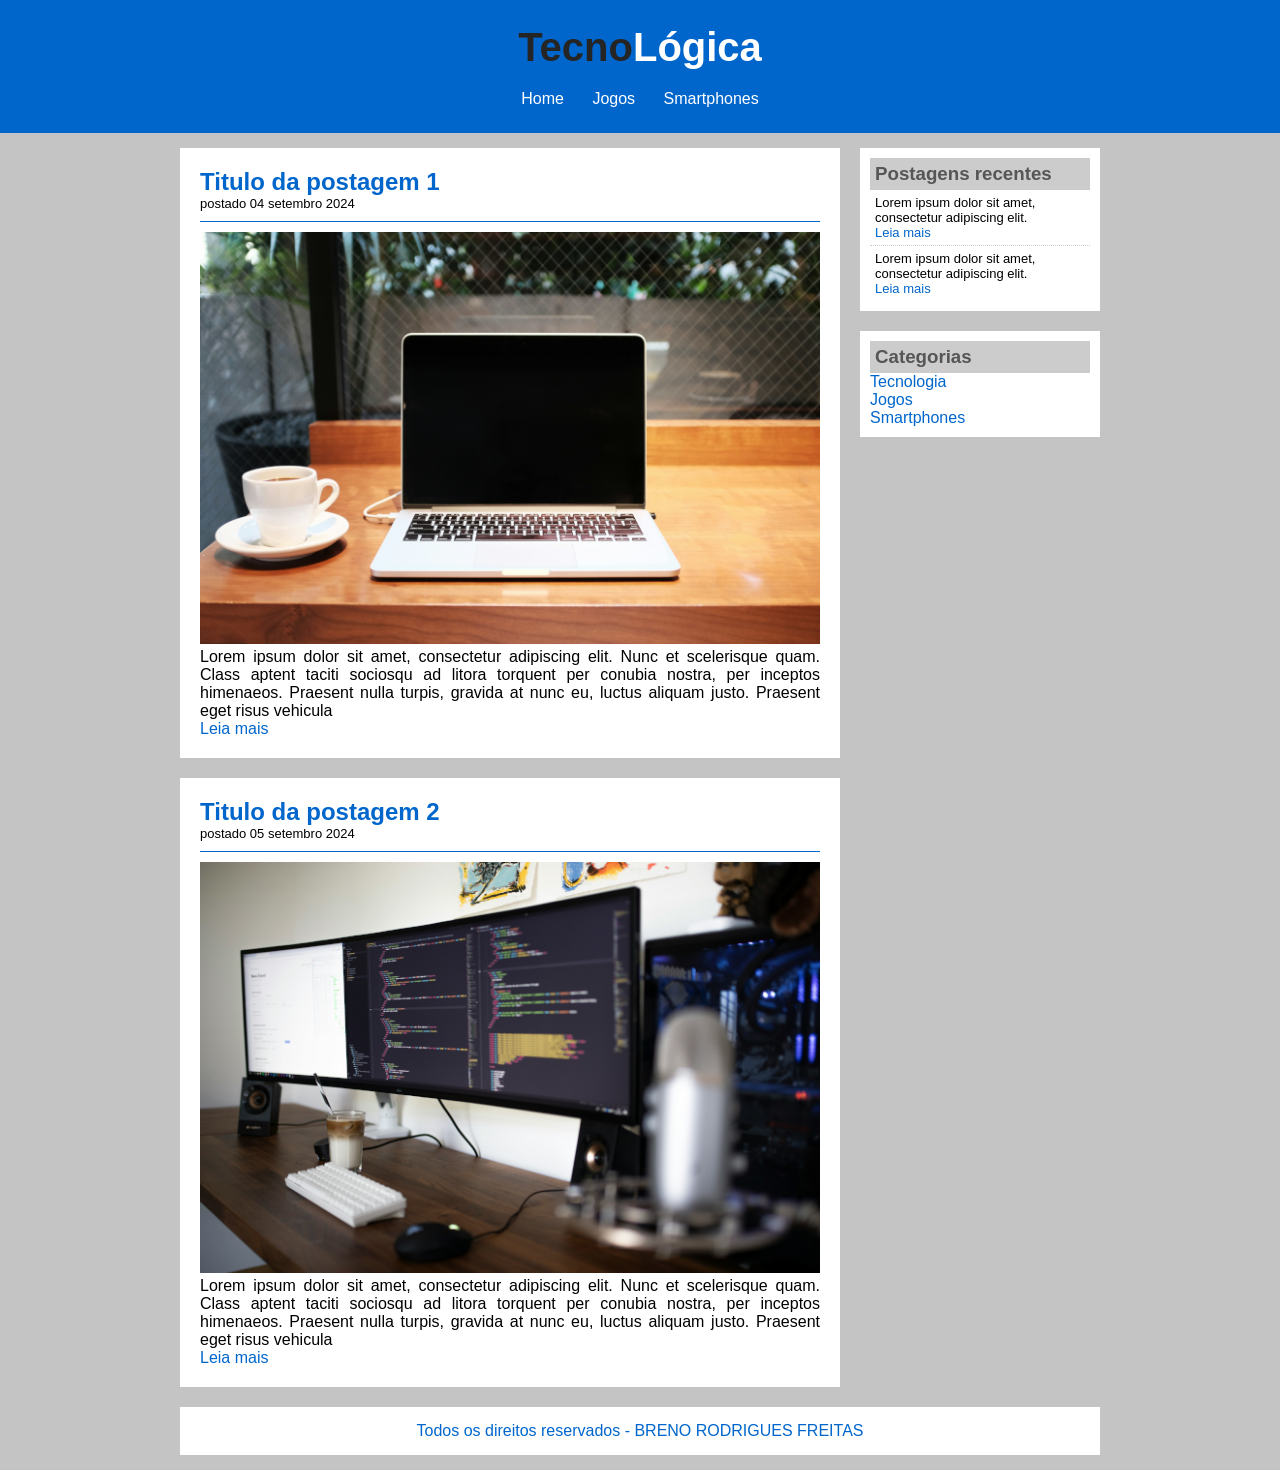
<file: faculdade/trabalho1/projeto_tecnologica/index.html>
<!DOCTYPE html>
<html lang="pt-br">

<head>
    <meta charset="UTF-8">
    <meta name="viewport" content="width=device-width, initial-scale=1.0">
    <title>TecnoLógica - Tudo sobre tecnologia</title>

    <link rel="stylesheet" href="css/style.css">
</head>

<body>

    <div id="header">

        <div id="logo">
            <h1>Tecno<span class="white">Lógica</span></h1>
        </div>
    
        <div id="menu">
            <a href="index.html">Home</a>
            <a href="jogos.html">Jogos</a>
            <a href="smartphones.html">Smartphones</a>
        </div>

    </div>

    <div id="content">

        <div id="posts">

            <!-- abertura postagem -->
            <div class="post">
                <h2>Titulo da postagem 1</h2>
                <span class="data-post">postado 04 setembro 2024</span>
                <img class="img-post" src="imagens/tecnologia01.png">
                <p>
                    Lorem ipsum dolor sit amet, consectetur adipiscing elit. Nunc et scelerisque quam. Class aptent taciti sociosqu ad litora torquent per conubia nostra, per inceptos himenaeos. Praesent nulla turpis, gravida at nunc eu, luctus aliquam justo. Praesent eget risus vehicula
                </p>
                <a href="">Leia mais</a>
            </div>
            <!--fechamento postagem -->
            <!-- abertura postagem -->
            <div class="post">
                <h2>Titulo da postagem 2</h2>
                <span class="data-post">postado 05 setembro 2024</span>
                <img class="img-post" src="imagens/tecnologia02.png">
                <p>
                    Lorem ipsum dolor sit amet, consectetur adipiscing elit. Nunc et scelerisque quam. Class aptent taciti sociosqu ad litora torquent per conubia nostra, per inceptos himenaeos. Praesent nulla turpis, gravida at nunc eu, luctus aliquam justo. Praesent eget risus vehicula
                </p>
                <a href="">Leia mais</a>
            </div>
            <!--fechamento postagem -->

        </div>
    
        <div id="right-side">

            <div class="content-right">
                <h3>Postagens recentes</h3>

                <div class="post-right">
                    <p>Lorem ipsum dolor sit amet, consectetur adipiscing elit.</p>
                    <a href="">Leia mais</a>
                </div>

                <div class="post-right" style="border-bottom: none;">
                    <p>Lorem ipsum dolor sit amet, consectetur adipiscing elit.</p>
                    <a href="">Leia mais</a>
                </div>

            </div>

            <div class="content-right">
                <h3>Categorias</h3>

                <a href="">Tecnologia</a><br>
                <a href="">Jogos</a><br>
                <a href="">Smartphones</a><br>
                
            </div>

        </div>

        <div id="footer">
            Todos os direitos reservados - BRENO RODRIGUES FREITAS
        </div>

    </div>
</body>

</html>
</file>
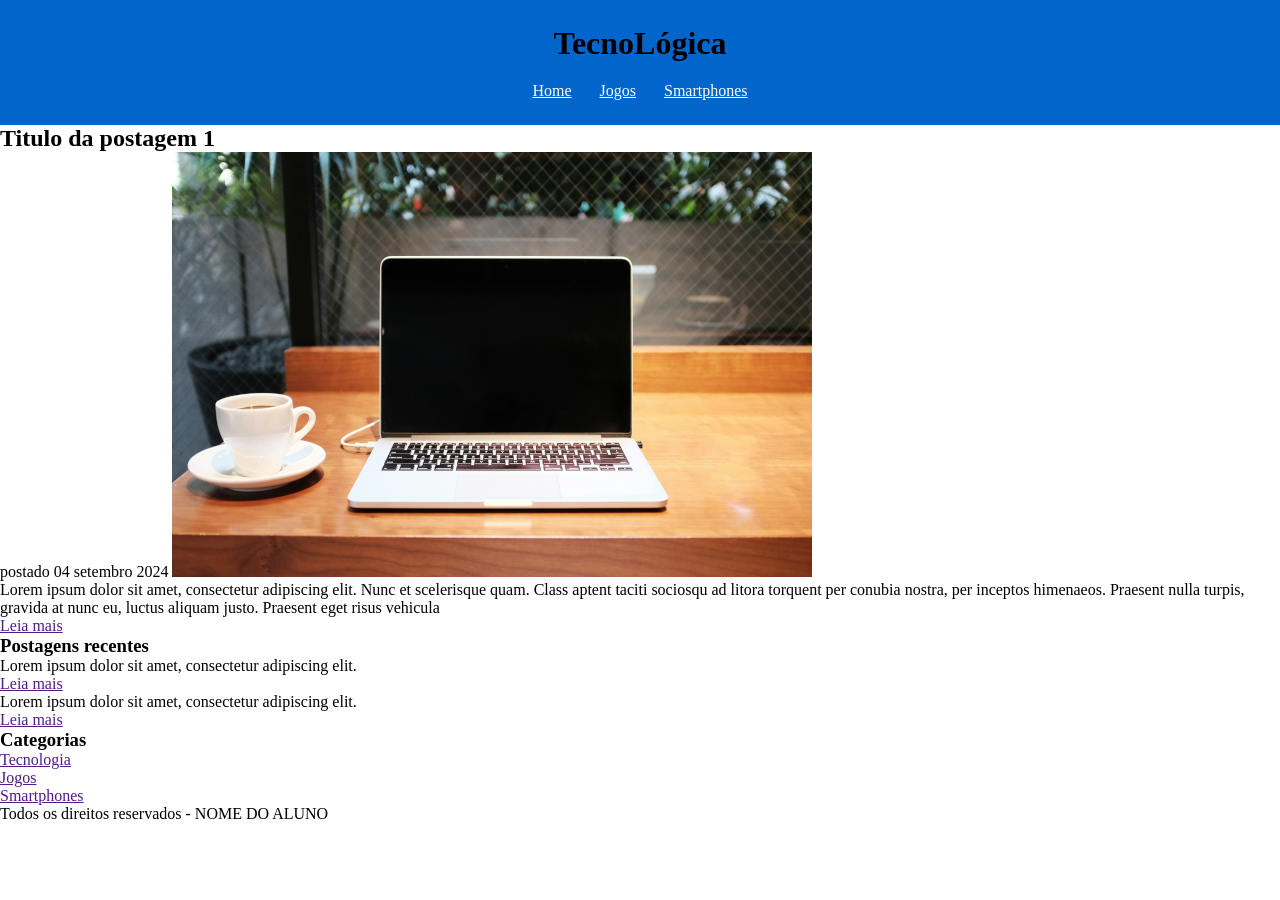
<file: faculdade/trabalho1/projeto_tecnologica/projeto_tecnologica/index.html>
<!DOCTYPE html>
<html lang="pt-br">

<head>
    <meta charset="UTF-8">
    <meta name="viewport" content="width=device-width, initial-scale=1.0">
    <title>TecnoLógica - Tudo sobre tecnologia</title>

    <link rel="stylesheet" href="css/style.css">
</head>

<body>

    <div id="header">

        <div id="logo">
            <h1>Tecno<span class="white">Lógica</span></h1>
        </div>
    
        <div id="menu">
            <a href="index.html">Home</a>
            <a href="jogos.html">Jogos</a>
            <a href="smartphones.html">Smartphones</a>
        </div>

    </div>

    <div id="content">

        <div id="posts">

            <!-- abertura postagem -->
            <div class="post">
                <h2>Titulo da postagem 1</h2>
                <span class="data-post">postado 04 setembro 2024</span>
                <img class="img-post" src="imagens/tecnologia01.png">
                <p>
                    Lorem ipsum dolor sit amet, consectetur adipiscing elit. Nunc et scelerisque quam. Class aptent taciti sociosqu ad litora torquent per conubia nostra, per inceptos himenaeos. Praesent nulla turpis, gravida at nunc eu, luctus aliquam justo. Praesent eget risus vehicula
                </p>
                <a href="">Leia mais</a>
            </div>
            <!--fechamento postagem -->

        </div>
    
        <div id="right-side">

            <div class="content-right">
                <h3>Postagens recentes</h3>

                <div class="post-right">
                    <p>Lorem ipsum dolor sit amet, consectetur adipiscing elit.</p>
                    <a href="">Leia mais</a>
                </div>

                <div class="post-right" style="border-bottom: none;">
                    <p>Lorem ipsum dolor sit amet, consectetur adipiscing elit.</p>
                    <a href="">Leia mais</a>
                </div>

            </div>

            <div class="content-right">
                <h3>Categorias</h3>

                <a href="">Tecnologia</a><br>
                <a href="">Jogos</a><br>
                <a href="">Smartphones</a><br>
                
            </div>

        </div>

        <div id="footer">
            Todos os direitos reservados - NOME DO ALUNO
        </div>

    </div>
</body>

</html>
</file>
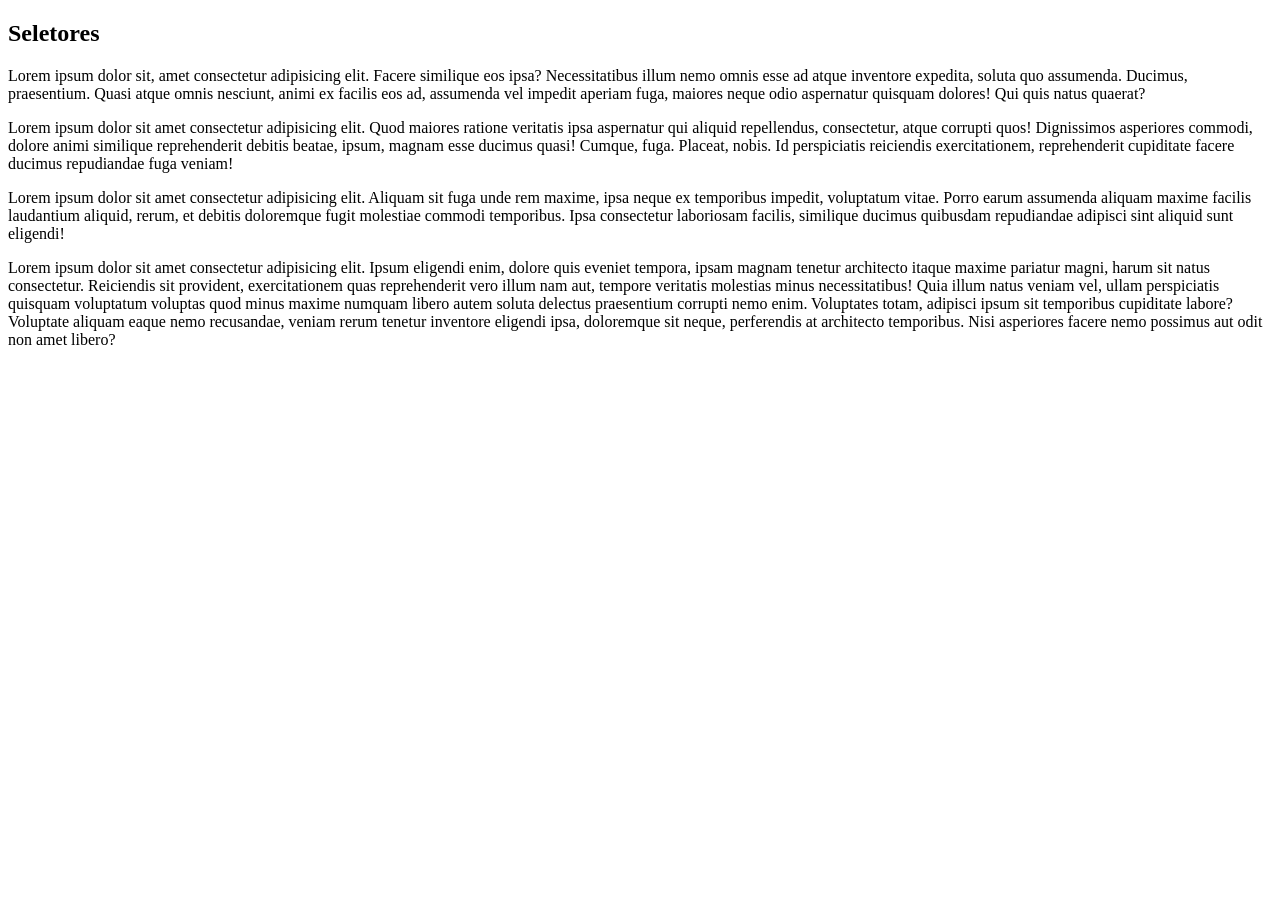
<file: CSS.html>
<!DOCTYPE html>
<html lang="en">
<head>
    <meta charset="UTF-8">
    <meta name="viewport" content="width=device-width, initial-scale=1.0">
    <title>CSS</title>
 <link rel="stylesheet" styleteste.css>

</head>
<body>
    <h2 class="p">Seletores</h2>
    <p style="color: black;">Lorem ipsum dolor sit, amet consectetur adipisicing elit. Facere similique eos ipsa? Necessitatibus illum nemo omnis esse ad atque inventore expedita, soluta quo assumenda. Ducimus, praesentium. Quasi atque omnis nesciunt, animi ex facilis eos ad, assumenda vel impedit aperiam fuga, maiores neque odio aspernatur quisquam dolores! Qui quis natus quaerat?</p>

    <p id="p">Lorem ipsum dolor sit amet consectetur adipisicing elit. Quod maiores ratione veritatis ipsa aspernatur qui aliquid repellendus, consectetur, atque corrupti quos! Dignissimos asperiores commodi, dolore animi similique reprehenderit debitis beatae, ipsum, magnam esse ducimus quasi! Cumque, fuga. Placeat, nobis. Id perspiciatis reiciendis exercitationem, reprehenderit cupiditate facere ducimus repudiandae fuga veniam!</p>

    <p>Lorem ipsum dolor sit amet consectetur adipisicing elit. Aliquam sit fuga unde rem maxime, ipsa neque ex temporibus impedit, voluptatum vitae. Porro earum assumenda aliquam maxime facilis laudantium aliquid, rerum, et debitis doloremque fugit molestiae commodi temporibus. Ipsa consectetur laboriosam facilis, similique ducimus quibusdam repudiandae adipisci sint aliquid sunt eligendi!</p>

    <p class="p">Lorem ipsum dolor sit amet consectetur adipisicing elit. Ipsum eligendi enim, dolore quis eveniet tempora, ipsam magnam tenetur architecto itaque maxime pariatur magni, harum sit natus consectetur. Reiciendis sit provident, exercitationem quas reprehenderit vero illum nam aut, tempore veritatis molestias minus necessitatibus! Quia illum natus veniam vel, ullam perspiciatis quisquam voluptatum voluptas quod minus maxime numquam libero autem soluta delectus praesentium corrupti nemo enim. Voluptates totam, adipisci ipsum sit temporibus cupiditate labore? Voluptate aliquam eaque nemo recusandae, veniam rerum tenetur inventore eligendi ipsa, doloremque sit neque, perferendis at architecto temporibus. Nisi asperiores facere nemo possimus aut odit non amet libero?</p>
</body>
</html>
</file>
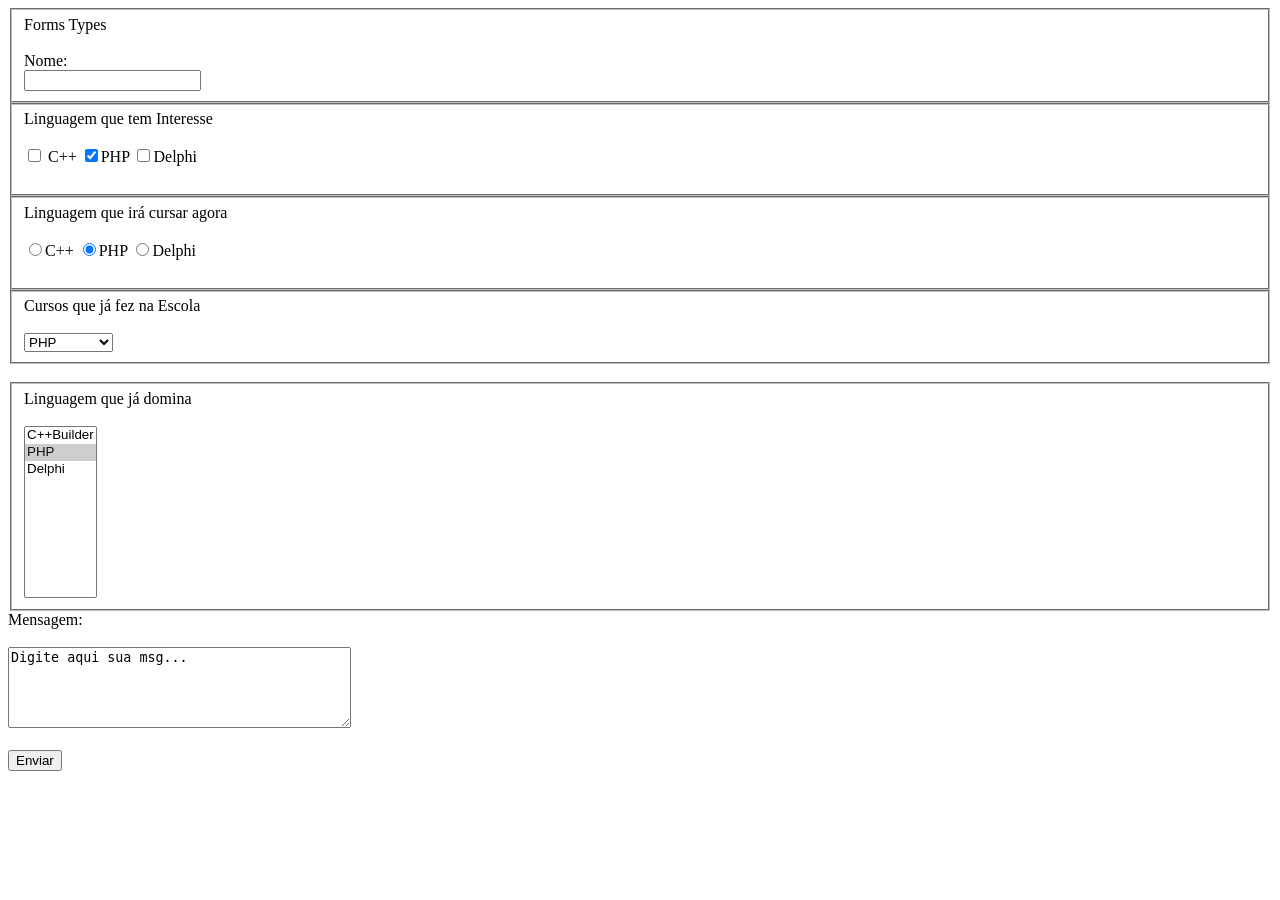
<file: forms1.html>
<!DOCTYPE html>
<html lang="en">
<head>
    <meta charset="UTF-8">
    <meta name="viewport" content="width=device-width, initial-scale=1.0">
    <title>Forms</title>
</head>
<body>
    <form action="enviar.php" method="POST">

        <fieldset>Forms Types
        </br>
        </br>
        <label for="nome"> Nome: </label>
        </br>
        <input type="password" name="senha" value="" size="20" maxlength="8">
        </br>
        </fieldset>

        <fieldset>
         <label for="linguagem">Linguagem que tem Interesse</label>
         </br>
         </br>
         <input type="checkbox" name="linguagem[]" value="cbuilder"> C++
         
         <input type="checkbox" name="linguagem[]" value="php"  checked >PHP
        
         <input type="checkbox" name="linguagem[]"  value="delphi">Delphi</br></br>
         
        </fieldset>

        <fieldset>
            <label for="linguagemescolhida">Linguagem que irá cursar agora</label>
         </br>
         </br>
         <!--comentário -->
         <input type="radio" name="curso" value="cbuilder">C++
         
         <input type="radio" name="curso" value="php" checked >PHP
         
         <input type="radio" name="curso" value="delphi">Delphi</br></br>
        </fieldset>

        <fieldset>
             <label for="curso">Cursos que já fez na Escola</label>
            </br>
            </br>
           <select name="escola">
           <option value="bcb">C++Builder</option>
           <option selected value="php">PHP</option>
           <option value="delphi">Delphi</option>
           </select>
        </fieldset>
        </br>

        <fieldset>
            <label for="linguagemdomina">Linguagem que já domina</label>
          </br>
          </br>
         <select name="D1" size = "10" multiple>
         <option value="bcb">C++Builder</option>
         <option selected value="php">PHP</option>
         <option value="delphi">Delphi</option>
         </select>
        </fieldset>

         <label for="mensagem">Mensagem:</label>
         </br>
         </br>
           <textarea name="opiniao" rows="5" cols="40">Digite aqui sua msg...</textarea>
          
         </br>
         </br>
         
         <input name="Submit" type="submit" id="Submit" value="Enviar">
         </fieldset>

    </form>
</body>
</html>
</file>
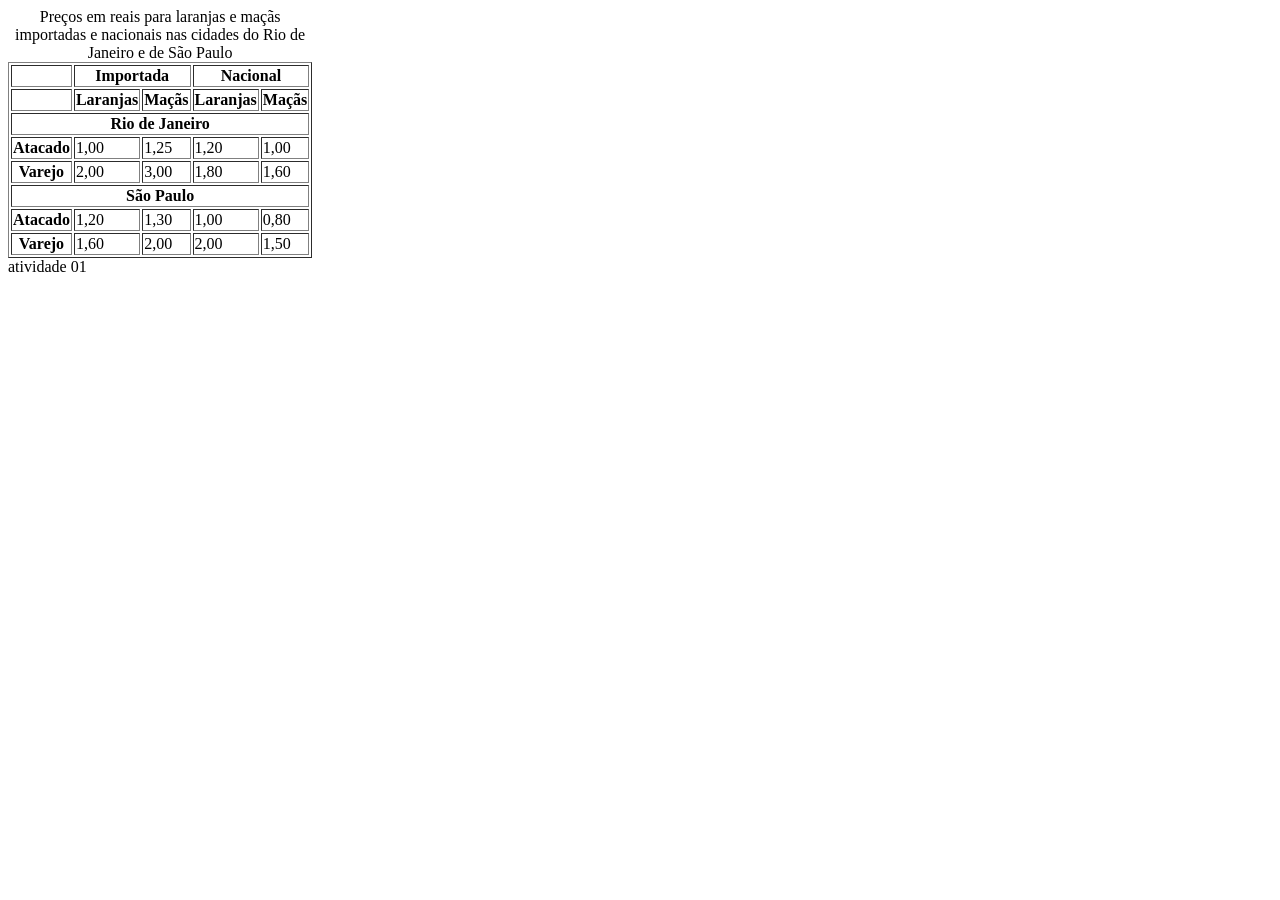
<file: tabelas_complexas.html>
<!DOCTYPE html>
<html lang="en">
<head>
    <meta charset="UTF-8">
    <meta name="viewport" content="width=device-width, initial-scale=1.0">
    <title>Complex Tables</title>
</head>

<body>
    <table border="1" summary="Preços em reais no 
    varejo e no atacado para laranjas e maçãs
    importadas e nacionais nas cidades do 
    Rio de Janeiro e de São Paulo.
    Existem dois niveis de cabeçalhos de colunus.">
        <caption>
            Preços em reais para laranjas e maçãs importadas e 
            nacionais nas cidades do Rio de Janeiro 
            e de São Paulo
        </caption>

        <thead>
            <tr>
                <td></td>
                <th colspan="2" id="importada">Importada</th>
                <th colspan="2" id="nacional">Nacional</th>
            </tr>
            <tr>
                <td></td>
                <th id="laranjas-imp">Laranjas</th>
                <th id="macas-imp">Maçãs</th>
                <th id="laranjas-nac">Laranjas</th>
                <th id="mascas-nac">Maçãs</th>
            </tr>
        </thead>
        <tbody>
            <tr>
                <th id="Rio" colspan="5">Rio de Janeiro</th>
            </tr>
            <tr>
                <th headers="rio" id="atacado-rio">Atacado</th>
                <td headers="importada laranjas-imp rio atacado-rio">
                    1,00
                </td>
                <td headers="importada macas-imp rio atacado-rio">
                    1,25
                </td>
                <td headers="nacional laranjas-nac rio atacado-rio">
                    1,20
                </td>
                <td headers="nacional macas-nac rio atacado-rio">
                    1,00
                </td>
            </tr>
            <tr>
                <th headers="rio" id="Varejo-rio">Varejo</th>
                <td headers="importada laranjas-imp rio varejo-rio">
                    2,00
                </td>
                <td headers="importada macas-imp rio varejo-rio">
                    3,00
                </td>
                <td headers="nacional laranjas-nac rio varejo-rio">
                    1,80
                </td>
                <td headers="nacional macas-nac rio atacado-rio">
                    1,60
                </td>

                <tr>
                    <th id="sp" colspan="5">São Paulo</th>
            </tr>
            <tr>
                 <th headers="sp" id="atacado-ap">Atacado</th>
                    <td headers="importada laranjas-imp sp atacado-sp">
                        1,20
                    </td>
                    <td headers="importada macas-imp sp atacado-sp">
                        1,30
                    </td>
                    <td headers="nacional laranjas-nac sp atacado-sp">
                        1,00
                    </td>
                    <td headers="nacional macas-nac sp atacado-sp">
                        0,80
                    </td>
            </tr>
            <tr>
                <th headers="sp" id="Varejo-sp">Varejo</th>
                    <td headers="importada laranjas-imp sp varejo-sp">
                        1,60
                    </td>
                    <td headers="importada macas-imp sp varejo-sp">
                        2,00
                    </td>
                    <td headers="nacional laranjas-nac sp varejo-sp">
                        2,00
                    </td>
                    <td headers="nacional macas-nac sp atacado-sp">
                        1,50
                    </td>
            </tr>
        </tbody>

    </table>
    
</body>
</html>


atividade 01
</file>
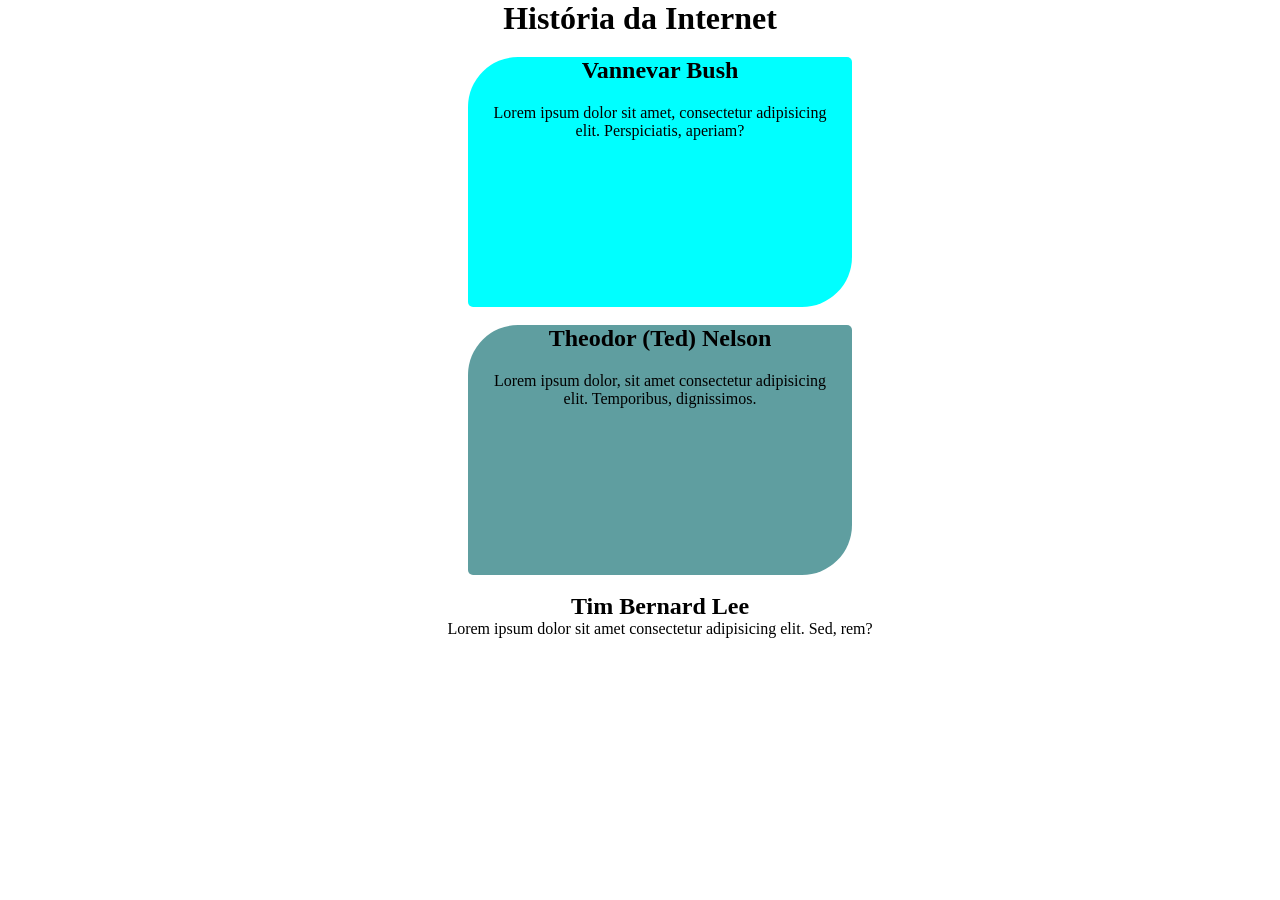
<file: Tema2.html>
<!DOCTYPE html>
<html lang="en">
<head>
    <meta charset="UTF-8">
    <meta name="viewport" content="width=device-width, initial-scale=1.0">
    <title>Tema 2</title>
    <style>
        *{
        margin: 0 auto;
        padding: 0;
        }
        p,h1,h2{
        text-align: center;
        }
        .tamanho{
        width: 30%;
        height: 250px;
        border: 1px;
        border-radius: 50px 5px;
        }
        .espaco{
        padding: 20px;
        }
        .principal{
        width: 100%;
        padding: 20px;
        margin: auto;
        }
        .cor1{
        background-color: chocolate;
        }
        .cor2{
        background-color: aqua;
        }
        .cor3{
        background-color: cadetblue;
        }
    </style>

</head>
<body>
    <h1>História da Internet</h1>
    <div class="principal">
    <div class="tamanho cor2">
        <h2>Vannevar Bush</h2>
        <p class="espaco">Lorem ipsum dolor sit amet, consectetur adipisicing elit. Perspiciatis, aperiam?
        </p>
    </div>
<br>
    <div class="tamanho cor3">
        <h2>Theodor (Ted) Nelson</h2>
        <p class="espaco">Lorem ipsum dolor, sit amet consectetur adipisicing elit. Temporibus, dignissimos.</p>
    </div>
    <br>
    <div>
        <h2>Tim Bernard Lee</h2>
        <p>Lorem ipsum dolor sit amet consectetur adipisicing elit. Sed, rem?</p>
    </div>
    
</body>
</html>
</file>
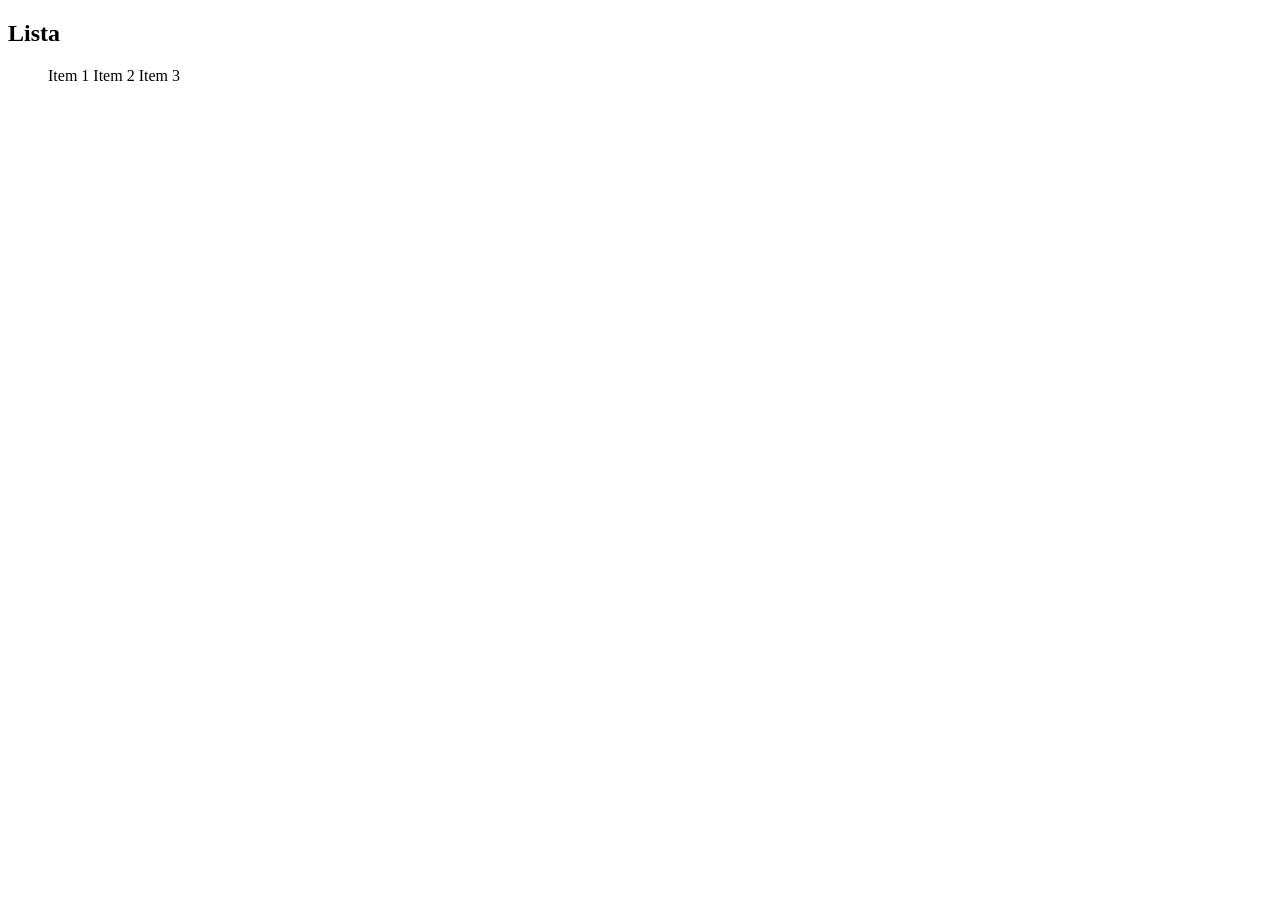
<file: tema5.html>
<!DOCTYPE html>
<html lang="en">
<head>
    <meta charset="UTF-8">
    <meta name="viewport" content="width=device-width, initial-scale=1.0">
    <title>Document</title>
    <style>
        ul, li{
            display: inline;
        }
    </style>
</head>
<body>
    <h2>Lista</h2>
    <ul>
        <li>Item 1</li>
        <li>Item 2</li>
        <li>Item 3</li>
    </ul>
</body>
</html>
</file>
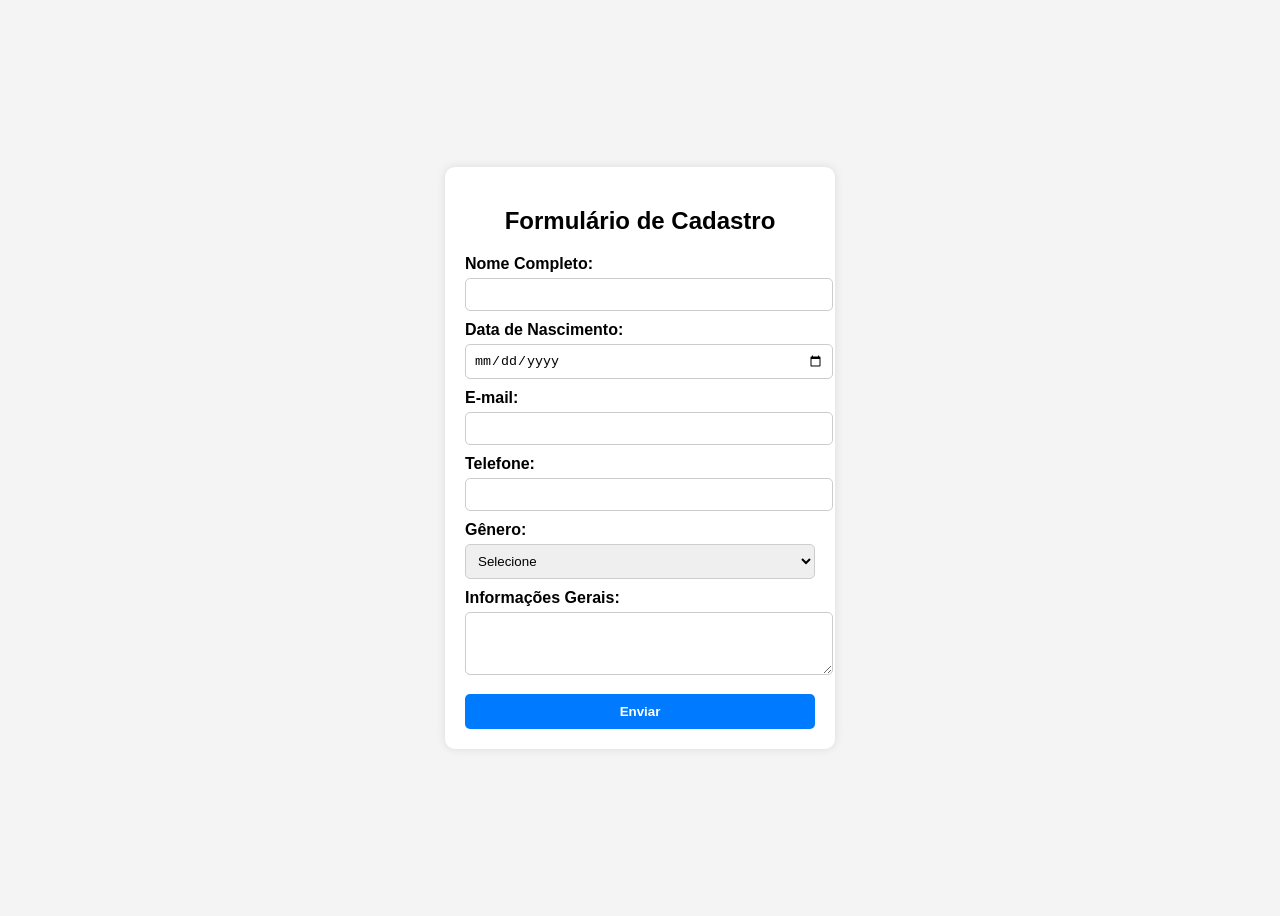
<file: teste1.html>
<!DOCTYPE html>
<html lang="pt-br">
<head>
    <meta charset="UTF-8">
    <title>Formulário de Cadastro</title>
    <style>
        body {
            font-family: Arial, sans-serif;
            background-color: #f4f4f4;
            display: flex;
            justify-content: center;
            align-items: center;
            height: 100vh;
        }

        .container {
            background: white;
            padding: 20px;
            border-radius: 10px;
            width: 350px;
            box-shadow: 0 0 10px rgba(0,0,0,0.1);
        }

        h2 {
            text-align: center;
        }

        label {
            font-weight: bold;
            display: block;
            margin-top: 10px;
        }

        input, select, textarea {
            width: 100%;
            padding: 8px;
            margin-top: 5px;
            border-radius: 5px;
            border: 1px solid #ccc;
        }

        button {
            margin-top: 15px;
            width: 100%;
            padding: 10px;
            border: none;
            background-color: #007BFF;
            color: white;
            font-weight: bold;
            border-radius: 5px;
            cursor: pointer;
        }

        button:hover {
            background-color: #0056b3;
        }
    </style>
</head>
<body>

<div class="container">
    <h2>Formulário de Cadastro</h2>

    <form action="#" method="post">

        <label for="nome">Nome Completo:</label>
        <input type="text" id="nome" name="nome" required>

        <label for="data">Data de Nascimento:</label>
        <input type="date" id="data" name="data" required>

        <label for="email">E-mail:</label>
        <input type="email" id="email" name="email">

        <label for="telefone">Telefone:</label>
        <input type="tel" id="telefone" name="telefone">

        <label for="genero">Gênero:</label>
        <select id="genero" name="genero">
            <option value="">Selecione</option>
            <option value="masculino">Masculino</option>
            <option value="feminino">Feminino</option>
            <option value="outro">Outro</option>
            <option value="nao_informar">Prefiro não informar</option>
        </select>

        <label for="obs">Informações Gerais:</label>
        <textarea id="obs" name="obs" rows="3"></textarea>

        <button type="submit">Enviar</button>

    </form>
</div>

</body>
</html>
</file>
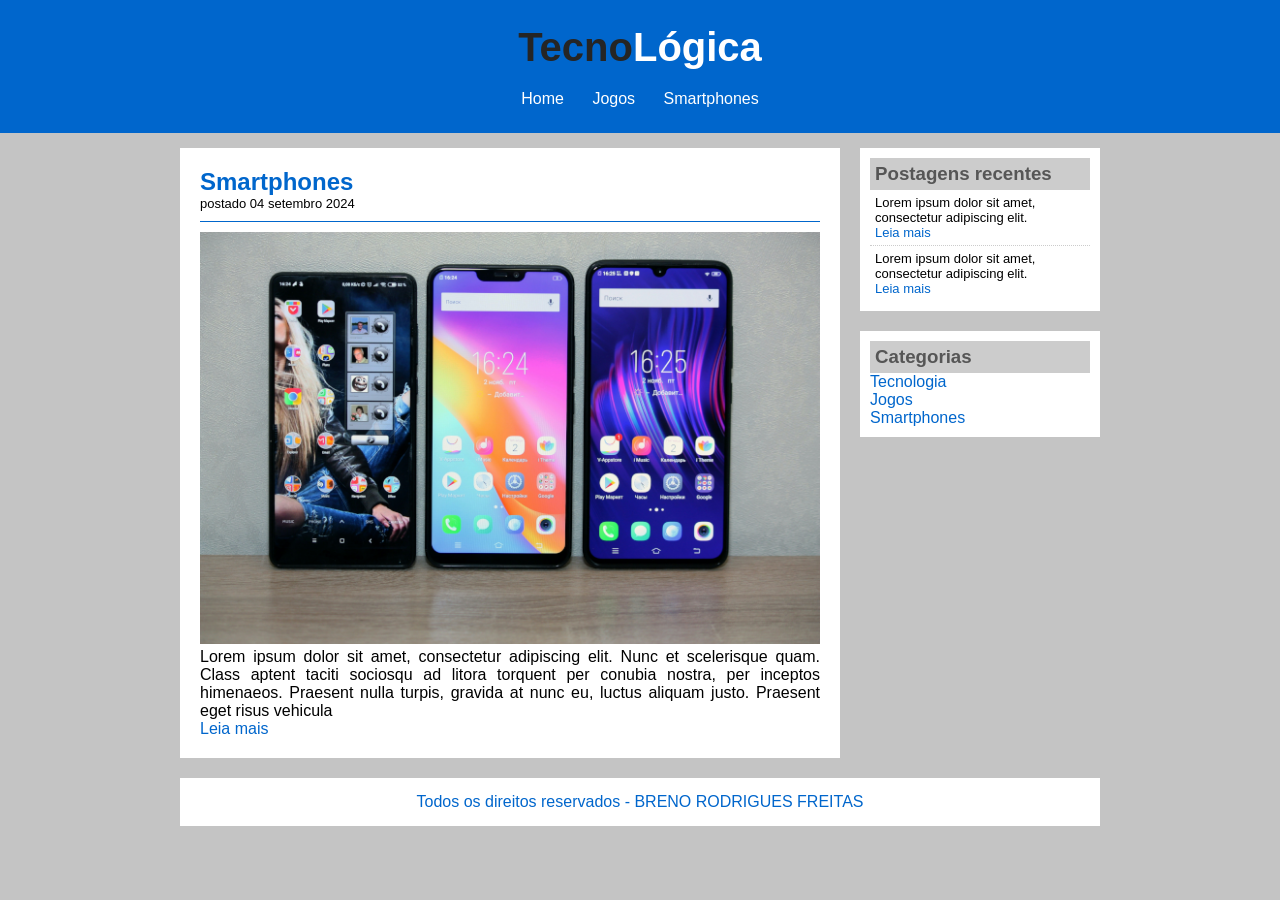
<file: faculdade/trabalho1/projeto_tecnologica/smartphones.html>
<!DOCTYPE html>
<html lang="pt-br">

<head>
    <meta charset="UTF-8">
    <meta name="viewport" content="width=device-width, initial-scale=1.0">
    <title>TecnoLógica - Tudo sobre tecnologia</title>

    <link rel="stylesheet" href="css/style.css">
</head>

<body>

    <div id="header">

        <div id="logo">
            <h1>Tecno<span class="white">Lógica</span></h1>
        </div>
    
        <div id="menu">
            <a href="index.html">Home</a>
            <a href="jogos.html">Jogos</a>
            <a href="smartphones.html">Smartphones</a>
        </div>

    </div>

    <div id="content">

        <div id="posts">

            <!-- abertura postagem -->
            <div class="post">
                <h2>Smartphones</h2>
                <span class="data-post">postado 04 setembro 2024</span>
                <img class="img-post" src="imagens/smartphone01.png">
                <p>
                    Lorem ipsum dolor sit amet, consectetur adipiscing elit. Nunc et scelerisque quam. Class aptent taciti sociosqu ad litora torquent per conubia nostra, per inceptos himenaeos. Praesent nulla turpis, gravida at nunc eu, luctus aliquam justo. Praesent eget risus vehicula
                </p>
                <a href="">Leia mais</a>
            </div>
            <!--fechamento postagem -->

        </div>
    
        <div id="right-side">

            <div class="content-right">
                <h3>Postagens recentes</h3>

                <div class="post-right">
                    <p>Lorem ipsum dolor sit amet, consectetur adipiscing elit.</p>
                    <a href="">Leia mais</a>
                </div>

                <div class="post-right" style="border-bottom: none;">
                    <p>Lorem ipsum dolor sit amet, consectetur adipiscing elit.</p>
                    <a href="">Leia mais</a>
                </div>

            </div>

            <div class="content-right">
                <h3>Categorias</h3>

                <a href="">Tecnologia</a><br>
                <a href="">Jogos</a><br>
                <a href="">Smartphones</a><br>
                
            </div>

        </div>

        <div id="footer">
            Todos os direitos reservados - BRENO RODRIGUES FREITAS
        </div>

    </div>
</body>

</html>
</file>
<file: faculdade/trabalho1/projeto_tecnologica/css/style.css>
/*
***** LIMPAR FORMTAÇÃO *****
*/
*{
    margin: 0;
    padding: 0;
}

/*
***** FORMATAÇÃO GENÉRICAS *****
*/
body{
    font-size: 16px;
    font-family: 'Trebuchet MS', 'Lucida Sans Unicode', 'Lucida Grande', 'Lucida Sans', Arial, sans-serif;
    background-color: #c4c4c4;
}

h1{
    color: #252525;
    font-size: 40px;
}

h2{
    color: #06c;
}

h3{
    color: #565656;
    background: #cccccc;
    padding: 5px;
}

/*
***** HEADER *****
*/

#header{
    background-color: #06c;
    padding: 15px;
    text-align: center;
}

#logo, #menu{
    padding: 10px;
}

#header a:link, #header a:visited{
    color: #fff;
    padding: 8px 12px;
}

#header a:hover{
    color: #06c;
    background: #fff;
    text-decoration: none;
}

.white{
    color: #fff;
}

/*
***** CONTENT *****
*/

#content{
    width: 920px;
    margin: 0 auto;
    padding: 15px;
}

#posts{
    width: 660px;
    float: left;
}

.post{
    padding: 20px;
    margin-bottom: 20px;
    background: #fff;
    text-align: justify;
}

.data-post{
    font-size: 13px;
    border-bottom: 1px solid #06c;
    padding-bottom: 10px;
    margin-bottom: 10px;
    display: block;
}

.img-post{
    width: 620px;
}

/*
***** RIGHT SIZE *****
*/

#right-side{
    width: 240px;
    float: right;
}

.content-right{
    background: #fff;
    padding: 10px;
    margin-bottom: 20px;
}

.post-right{
    font-size: 13px;
    padding: 5px;
    border-bottom: 1px dotted #cccccc;
}

/*
***** FORMATAÇÃO LINKS *****
*/
a{
    text-decoration: none;
}

a:link, a:visited{
    color: #06c;
}

a:hover{
    text-decoration: underline;
}

/*
***** FOOTER *****
*/
#footer{
    clear: both;
    text-align: center;
    padding: 15px;
    background: #fff;
    color: #06c;
}
</file>
<file: faculdade/trabalho1/projeto_tecnologica/projeto_tecnologica/css/style.css>
/*
***** LIMPAR FORMTAÇÃO *****
*/
*{
    margin: 0;
    padding: 0;
}

/*
***** HEADER *****
*/

#header{
    background-color: #06c;
    padding: 15px;
    text-align: center;
}

#logo, #menu{
    padding: 10px;
}

#header a:link, #header a:visited{
    color: #fff;
    padding: 8px 12px;
}

#header a:hover{
    color: #06c;
    background: #fff;
    text-decoration: none;
}
</file>
